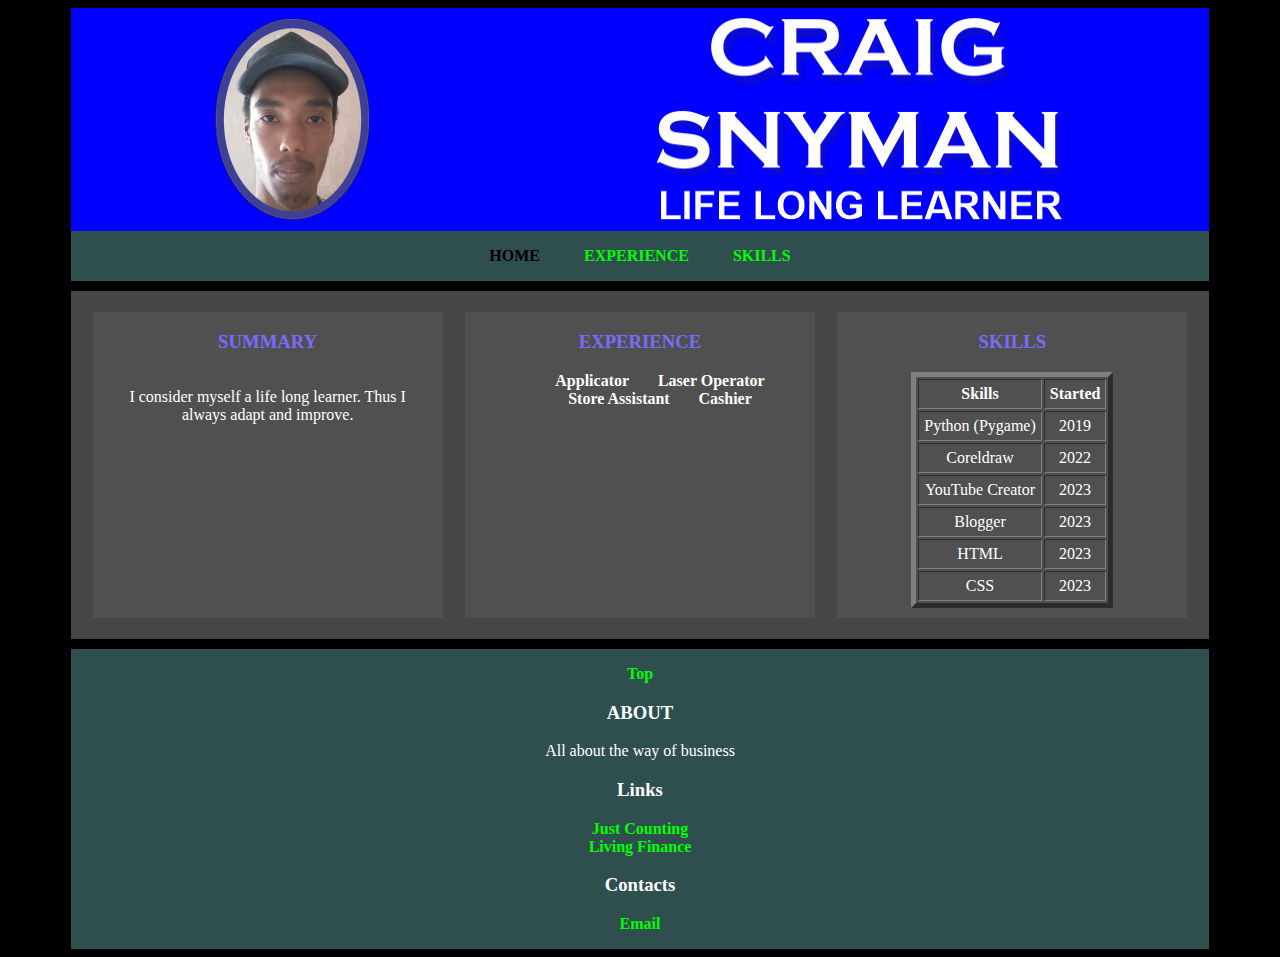
<file: index.html>
<!DOCTYPE html>
<html>

    <head>
        <title>Craig Snyman Portfolio</title>
        <link href="CSS\stylesheet.css" type="text/css" rel="stylesheet">
    </head>

    <body>
        <div class="wrapper">
            <header id="top">
                <img src="images/Portfolio.png" alt="Me, Craig">
                <img src="images/name.png" alt="name">
            </header>

            <nav>
                <a id="current">HOME</a>
                <a href="experience/index.html">EXPERIENCE</a>
                <a href="skills/index.html">SKILLS</a>
            </nav>

            <section>
                <article>
                    <h3>SUMMARY</h3>
                    <p>I consider myself a life long learner. Thus I always adapt and improve.</p>
                </article>

                <article>
                    <h3>EXPERIENCE</h3>
                    <ul>
                        <li><b>Applicator</b></li>
                        <li><b>Laser Operator</b></li>
                        <li><b>Store Assistant</b></li>
                        <li><b>Cashier</b></li>
                    </ul>
                </article>

                <article>
                    <h3>SKILLS</h3>
                    <table border="5em">
                        <tr>
                            <th>Skills</th>
                            <th>Started</th>
                        </tr>
                        <tr>
                            <td>Python (Pygame)</td>
                            <td>2019</td>
                        </tr>
                        <tr>
                            <td>Coreldraw</td>
                            <td>2022</td>
                        </tr>
                        <tr>
                            <td>YouTube Creator</td>
                            <td>2023</td>
                        </tr>
                        <tr>
                            <td>Blogger</td>
                            <td>2023</td>
                        </tr>
                        <tr>
                            <td>HTML</td>
                            <td>2023</td>
                        </tr>
                        <tr>
                            <td>CSS</td>
                            <td>2023</td>
                        </tr>
                    </table>
                </article>

            </section>

            <footer id="footer">
                <a href="#top">Top</a>
                <div id="about">
                    <h3>ABOUT</h3>
                    <p>All about the way of business</p>
                </div>
                <div class="links">
                    <h3>Links</h3>
                    <a href="http://www.youtube.com/@StillCounting">Just Counting</a>
                    <br />
                    <a href="https://living-finance.blogspot.com/?m=1">Living Finance</a>
                </div>
                <div class="contacts">
                    <h3>Contacts</h3>
                    <a href="mailto:craigsnyman200@gmail.com">Email</a>
                </div>
            </footer>
        </div>
    </body>

</html>
</file>
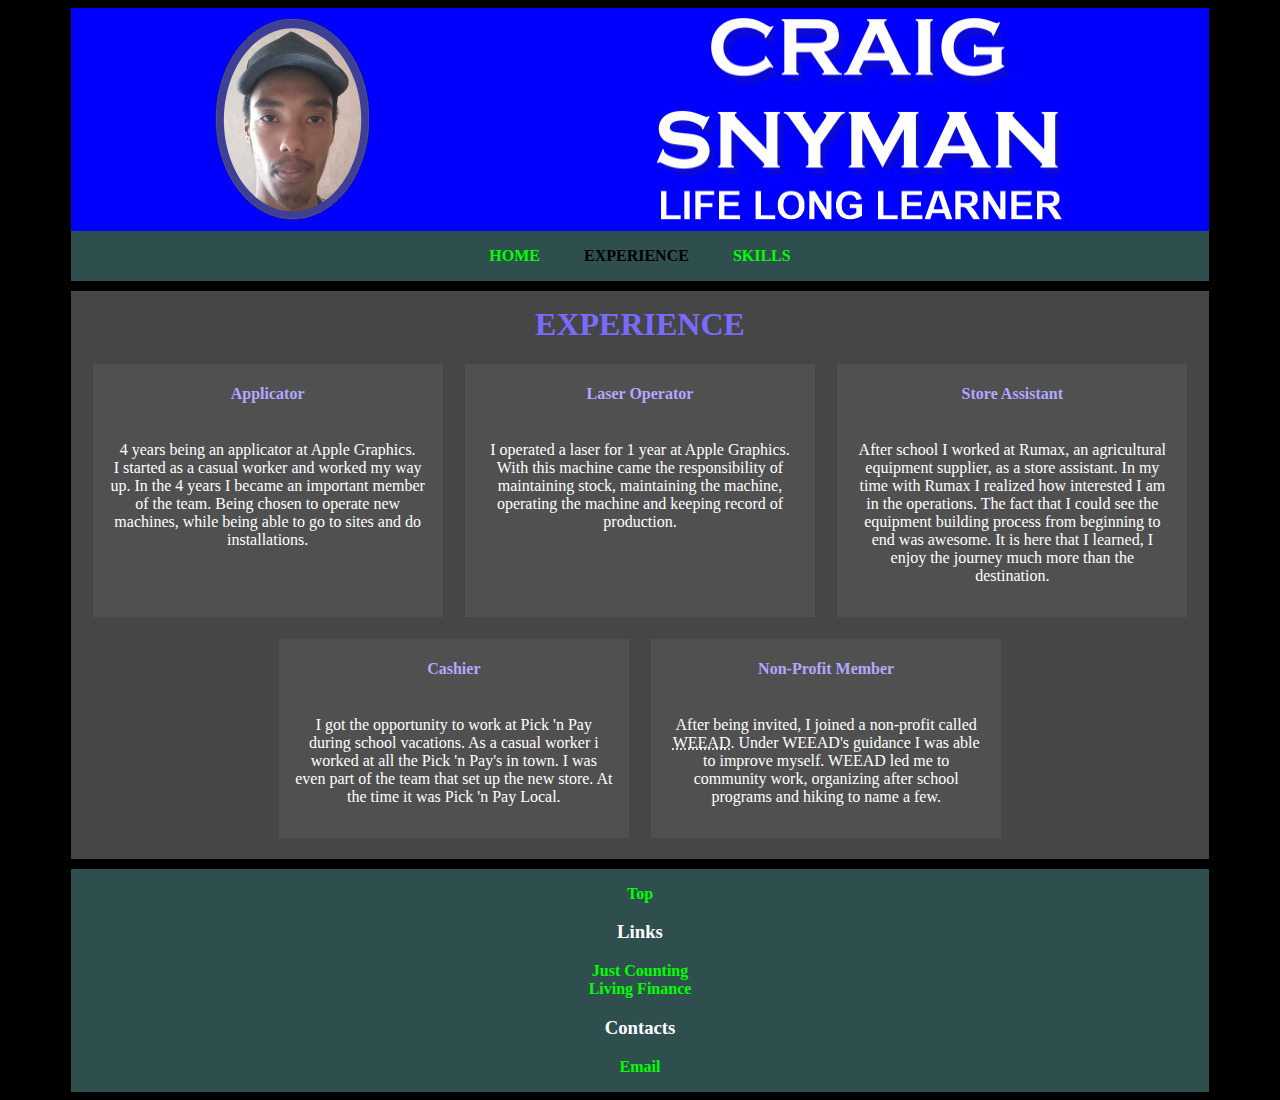
<file: experience/index.html>
<!DOCTYPE html>
<html>

    <head>
        <title>Experience</title>
        <link href="../CSS/stylesheet.css" type="text/css" rel="stylesheet">
    </head>

    <body>
        <div class="wrapper">
            <header id="top">
                <img src="../images/Portfolio.png" alt="Me, Craig">
                <img src="../images/name.png" alt="name">
            </header>

            <nav>
                <a href="../index.html">HOME</a>
                <a id="current">EXPERIENCE</a>
                <a href="../skills/index.html">SKILLS</a>
            </nav>

            <h1 id="subhead">EXPERIENCE</h1>
            <section>
                <article>
                    <h4>Applicator</h4>
                    <p>4 years being an applicator at Apple Graphics. <br /> I started as a casual worker and worked my
                        way up. In the 4 years I became an important member of the team. Being chosen to operate new
                        machines, while being able to go to sites and do installations.</p>
                </article>
                <article>
                    <h4>Laser Operator</h4>
                    <p>I operated a laser for 1 year at Apple Graphics. With this machine came the responsibility of
                        maintaining stock, maintaining the machine, operating the machine and keeping record of
                        production.
                    </p>
                </article>
                <article>
                    <h4>Store Assistant</h4>
                    <p>After school I worked at Rumax, an agricultural equipment supplier, as a store assistant. In my
                        time with Rumax I realized how interested I am in the operations. The fact that I could see the
                        equipment building process from beginning to end was awesome. It is here that I learned, I enjoy
                        the journey much more than the destination.</p>
                </article>
                <article>
                    <h4>Cashier</h4>
                    <p>I got the opportunity to work at Pick 'n Pay during school vacations. As a casual worker i worked
                        at all the Pick 'n Pay's in town. I was even part of the team that set up the new store. At the
                        time it was Pick 'n Pay Local.</p>
                </article>
                <article>
                    <h4>Non-Profit Member</h4>
                    <p>After being invited, I joined a non-profit called <abbr
                            title="Wildia Environmental Empowerment And Development">WEEAD</abbr>. Under WEEAD's
                        guidance I was able to improve myself. WEEAD led me to community work, organizing after school
                        programs and hiking to name a few.</p>
                </article>
            </section>

            <footer>
                <a href="#top">Top</a>
                <div class="links">
                    <h3>Links</h3>
                    <a href="http://www.youtube.com/@StillCounting">Just Counting</a>
                    <br />
                    <a href="https://living-finance.blogspot.com/?m=1">Living Finance</a>
                </div>
                <div class="contacts">
                    <h3>Contacts</h3>
                    <a href="mailto:craigsnyman200@gmail.com">Email</a>
                </div>
            </footer>

    </body>

</html>
</file>
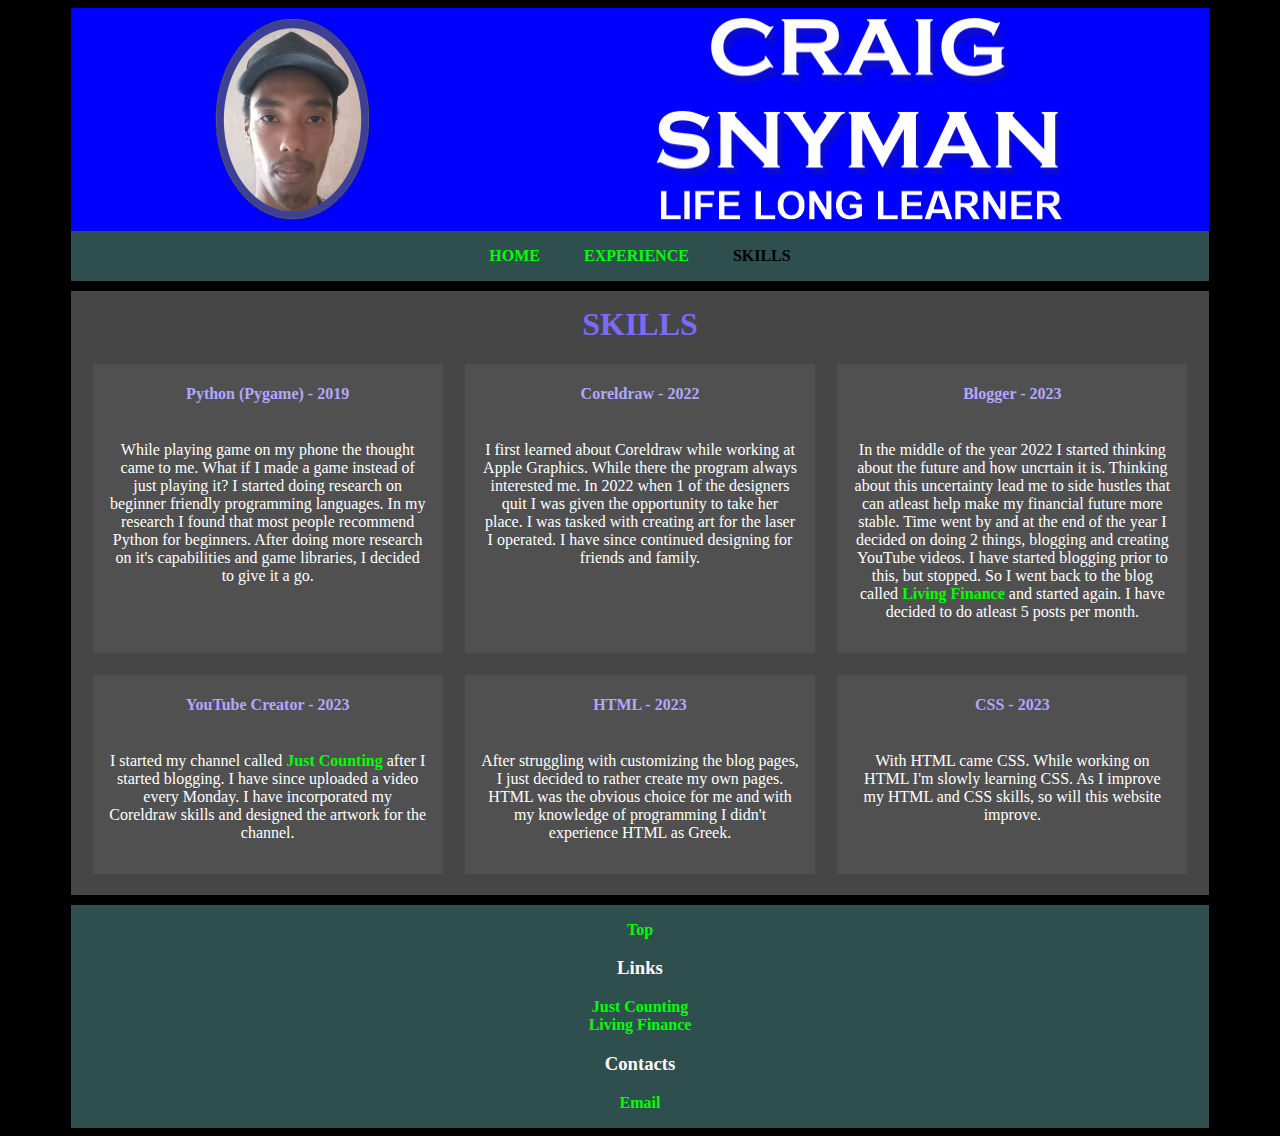
<file: skills/index.html>
<!DOCTYPE html>
<html>

    <head>
        <title>Experience</title>
        <link href="../CSS/stylesheet.css" type="text/css" rel="stylesheet">
    </head>

    <body>
        <div class="wrapper">
            <header id="top">
                <img src="../images/Portfolio.png" alt="Me, Craig">
                <img src="../images/name.png" alt="name">
            </header>

            <nav>
                <a href="../index.html">HOME</a>
                <a href="../experience/index.html">EXPERIENCE</a>
                <a id="current">SKILLS</a>
            </nav>

            <h1 id="subhead">SKILLS</h1>
            <section>
                <article>
                    <h4>Python (Pygame) - 2019</h4>
                    <p>While playing game on my phone the thought came to me. What if I made a game instead of just
                        playing
                        it? I started doing research on beginner friendly programming languages. In my research I found
                        that
                        most people recommend Python for beginners. After doing more research on it's capabilities and
                        game libraries, I decided to give it a go.</p>
                </article>
                <article>
                    <h4>Coreldraw - 2022</h4>
                    <p>I first learned about Coreldraw while working at Apple Graphics. While there the program always
                        interested me. In 2022 when 1 of the designers quit I was given the opportunity to take her
                        place. I was tasked with creating art for the laser I operated. I have since continued designing for
                        friends and family.</p>
                </article>
                <article>
                    <h4>Blogger - 2023</h4>
                    <p>In the middle of the year 2022 I started thinking about the future and how uncrtain it is.
                        Thinking about this uncertainty lead me to side hustles that can atleast help make my financial
                        future more stable. Time went by and at the end of the year I decided on doing 2 things,
                        blogging and creating YouTube videos. I have started blogging prior to this, but stopped. So I
                        went back to the blog called <a href="https://living-finance.blogspot.com/?m=1">Living
                        Finance</a> and started again. I have decided to do atleast 5 posts per month.</p>
                </article>
                <article>
                    <h4>YouTube Creator - 2023</h4>
                    <p>I started my channel called <a href="http://www.youtube.com/@StillCounting">Just Counting</a>
                        after I
                        started blogging. I have since uploaded a video every Monday. I have incorporated my Coreldraw
                        skills and designed the artwork for the channel.</p>
                </article>
                <article>
                    <h4>HTML - 2023</h4>
                    <p>After struggling with customizing the blog pages, I just decided to rather create my own pages. HTML
                        was the obvious choice for me and with my knowledge of programming I didn't experience HTML as Greek.</p>
                </article>
                <article>
                    <h4>CSS - 2023</h4>
                    <p>With HTML came CSS. While working on HTML I'm slowly learning CSS. As I improve my HTML and CSS
                        skills, so will this website improve.</p>
                </article>
            </section>

            <footer>
                <a href="#top">Top</a>
                <div class="links">
                    <h3>Links</h3>
                    <a href="http://www.youtube.com/@StillCounting">Just Counting</a>
                    <br />
                    <a href="https://living-finance.blogspot.com/?m=1">Living Finance</a>
                </div>
                <div class="contacts">
                    <h3>Contacts</h3>
                    <a href="mailto:craigsnyman200@gmail.com">Email</a>
                </div>
            </footer>
    </body>

</html>
</file>
<file: CSS/stylesheet.css>
body {
    background-color: rgb(0, 0, 0);
    color: white;
    text-align: center;
}

.wrapper {
    width: 90%;
    min-width: 250px;
    margin: 0 auto;
}

a {
    text-decoration: none;
}

header {
    background-color: blue;
    display: flex;
    justify-content: center;
    align-items: normal;
    flex-wrap: wrap;
}

header img{
    float: left;
    margin: 10px auto;
}

nav {
    padding: 1em;
    background-color: darkslategray;
}

a {
    color: lime;
    font-weight: bolder;
}

nav a {
    margin: 10px 20px;
}

#current {
    color: black;
}

section {
    margin: 10px auto;
    padding: 10px;
    background-color: rgb(70, 70, 70);
    display: flex;
    justify-content: center;
    align-items: normal;
    flex-wrap: wrap;
}

#subhead {
    font-weight: bold;
    position: relative;
    bottom: -10px;
    background-color: rgb(70, 70, 70);
    margin: 0;
    padding-top: 15px;
}

li {
    display: inline-block;
    margin: 0 4%;
}

article {
    background-color: rgb(80, 80, 80);
    float: left;
    width: 31.3%;
    min-width: 350px;
    margin: 1%;
}

article h4 {
    color: rgb(177, 168, 255);
}

article h3, #subhead {
    color: rgb(122, 107, 255);
}

article p {
    padding: 1em;
}

table {
    margin: 10px auto;
}

th, td {
    padding: 5px;
}

footer {
    padding: 1em;
    background-color: darkslategray;
    clear: both;
}
</file>
